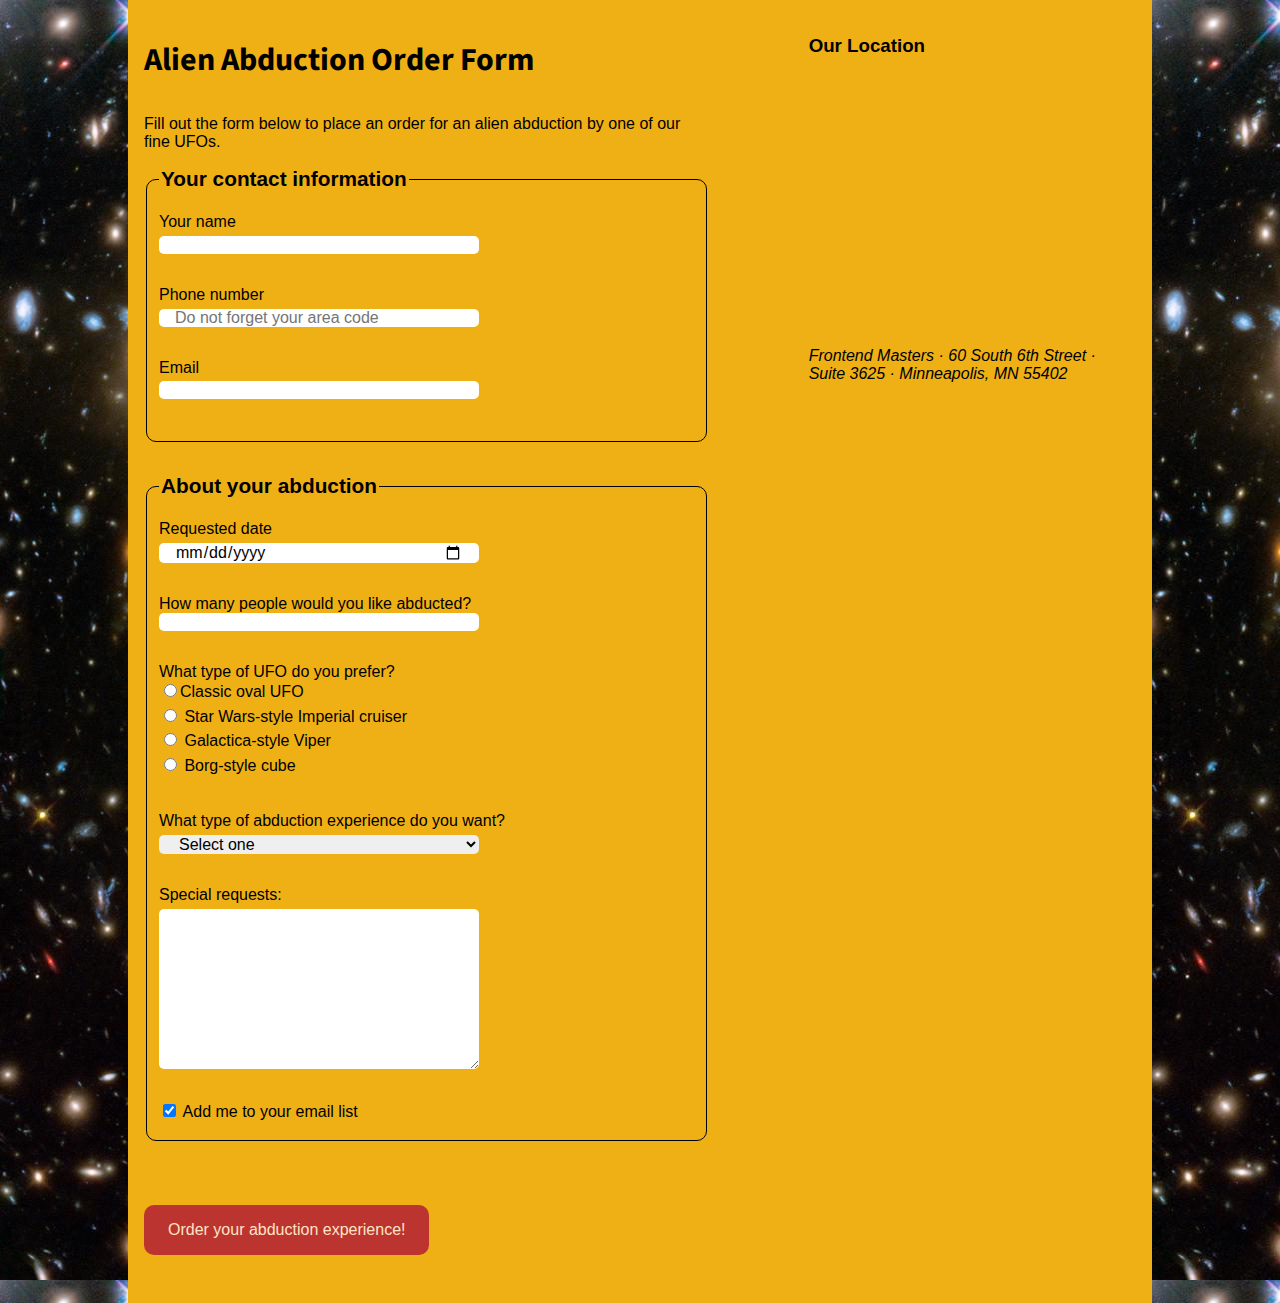
<file: alien-form/begin/index.html>
<!DOCTYPE html>
<link href="https://fonts.googleapis.com/css2?family=Source+Sans+Pro:wght@300&display=swap" rel="stylesheet">
<html lang="en">

<head>
	<meta charset="UTF-8">
	<title>Alien Abduction Order Form</title>
	<link href="css/forms.css" rel="stylesheet">
</head>

<body>
	<div class="wrapper">
		<section>
			<h1>Alien Abduction Order Form</h1>
			<p class="title">Fill out the form below to place an order for an alien abduction by one of our fine UFOs.</p>
			<form action="https://e3vwdl4bpd.execute-api.us-west-2.amazonaws.com/default/API2SES" method="POST">
				<input type="hidden" name="send_to" value="mimail@gmail.com">
				<fieldset>
					<legend>Your contact information</legend>
					<label>Your name</label>
					<input type="text" id="fullName" name="name">
					<label for="phone">Phone number</label>
					<input type="tel" id="phone" name="phone" placeholder="Do not forget your area code">
					<label for="email">Email</label>
					<input type="email" id="email" name="email">
				</fieldset>

				<fieldset>
					<legend>About your abduction </legend>
					<label for="date">Requested date</label>
					<input type="date" id="date" name="date">
					<label for="number">How many people would you like abducted?</number>
						<input type="qty" id="qty" name="qty" min="1" max="10">
						<!--quantity-->
						<p>What type of UFO do you prefer?</p>

						<label>
							<input type="radio" name="ufo-type" value="classic">Classic oval UFO
						</label>
						<!--englobando el radiobutton con label hacemos que el texto tmb sea clickeable y no solo el boton-->

						<label>
							<input type="radio" name="ufo-type" value="cruiser">
							Star Wars-style Imperial cruiser
						</label>
						<!--para todos los botones el type es el mismo(los engloba a todos y elegimos uno)-->

						<label>
							<input type="radio" name="ufo-type" value="galactica"> Galactica-style Viper
						</label>

						<label>
							<input type="radio" name="ufo-type" value="startreck"> Borg-style cube
						</label>
						<label for="abtype">

							What type of abduction experience do you want?

						</label>
						<select id="abtype" name="abtype">
							<option selected>Select one</option>
							<option value="tour">Tour of the solar system</option>
							<option value="dinner">Alien dinner and discussion</option>
							<option value="lessons">Alien dance lessons</option>
							<option value="watching">Whale watching</option>
						</select>


						<label for="comments">Special requests:</label>
						<textarea id="comments" name="comments"></textarea>

						<label>
							<input type="checkbox" value="subscribe" name="subscribe" checked> Add me to
							your email list
						</label>

				</fieldset>
				<button type="submit">Order your abduction experience!</button>
			</form>
		</section>
		<aside>
			<h3>Our Location</h3>
			<iframe src="https://www.google.com/maps/embed?pb=!1m18!1m12!1m3!1d2967.886118010242!2d-57.54593292739765!3d-37.9919311459793!2m3!1f0!2f0!3f0!3m2!1i1024!2i768!4f13.1!3m3!1m2!1s0x9584dc074bd5439f%3A0x5ef97e05fb95b111!2sMuseo%20Municipal%20De%20Ciencias%20Naturales%20Lorenzo%20Scaglia!5e0!3m2!1ses!2sar!4v1666800933482!5m2!1ses!2sar" style="border:0;" allowfullscreen="" loading="lazy" referrerpolicy="no-referrer-when-downgrade"></iframe>
			<address>
				Frontend Masters &middot;
				60 South 6th Street &middot;
				Suite 3625 &middot;
				Minneapolis, MN 55402
			</address>
		</aside>
	</div>
	<script src="js/forms.js"></script>
</body>

</html>
</file>
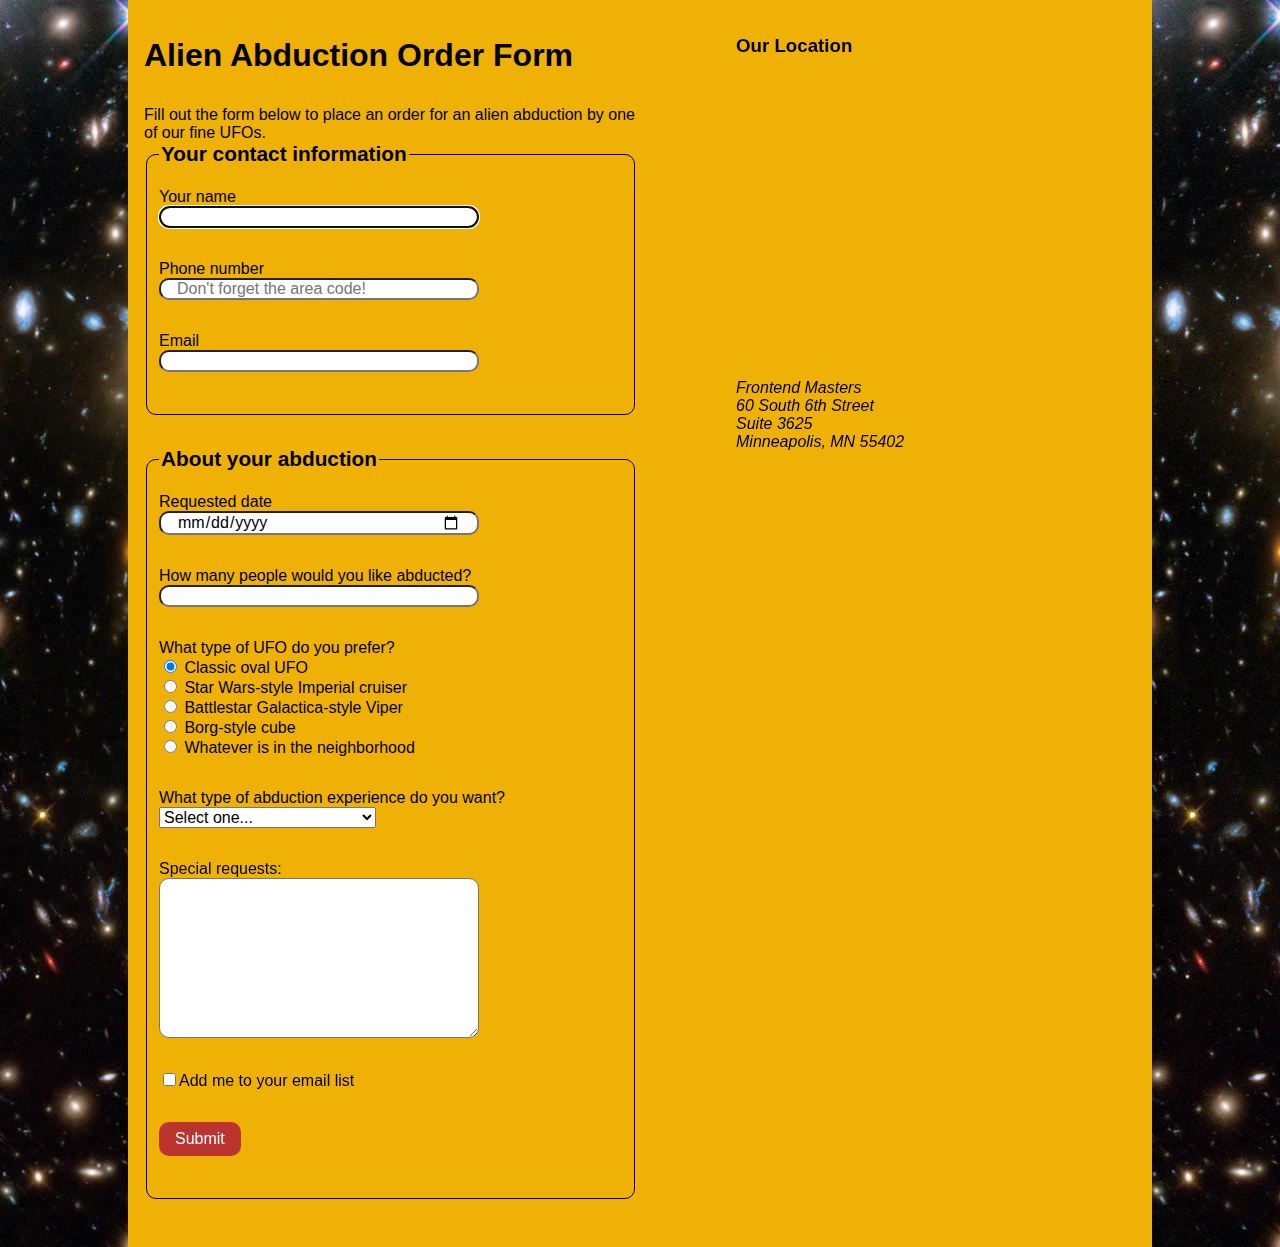
<file: alien-form/end/index.html>
<!DOCTYPE html>
<html lang="en">

<head>
	<meta charset="UTF-8">
	<title>Alien Abduction Order Form</title>
	<link href="css/forms-end.css" rel="stylesheet">
</head>

<body>
	<div class="wrapper">
		<section>
			<h1>Alien Abduction Order Form</h1>
			<p>Fill out the form below to place an order for an alien abduction by one of our fine UFOs.</p>
			<form method="POST" action="https://e3vwdl4bpd.execute-api.us-west-2.amazonaws.com/default/API2SES">
				<fieldset>
					<legend>Your contact information</legend>
					<label for="name">Your name </label>
					<input type="text" id="name" name="name" autofocus>
					<label for="phone">Phone number</label>
					<input type="tel" id="phone" name="phone" placeholder="Don't forget the area code!">
					<label for="email">Email</label>
					<input type="email" id="email" name="email">

				</fieldset>
				<fieldset>
					<legend>About your abduction </legend>
					<label for="date">Requested date</label>
					<input type="date" id="date" name="date">
					<label for="qty">How many people would you like abducted?</label>
					<input type="number" id="qty" name="qty" min="1" max="10">

					<p>What type of UFO do you prefer?</p>
					<label>
						<input type="radio" name="ufotype" value="classic" checked> Classic oval UFO
					</label>
					<label>
						<input type="radio" name="ufotype" value="starwars"> Star Wars-style Imperial cruiser
					</label>
					<label>
						<input type="radio" name="ufotype" value="galactica"> Battlestar Galactica-style Viper
					</label>
					<label>
						<input type="radio" name="ufotype" value="startrek"> Borg-style cube
					</label>
					<label>
						<input type="radio" name="ufotype" value="any"> Whatever is in the neighborhood
					</label>

					<label for="abtype">What type of abduction experience do you want?</label>
					<select id="abtype" name="abtype">
						<option selected>Select one...</option>
						<option value="tour">Tour of the solar system</option>
						<option value="dinner">Alien dinner and discussion</option>
						<option value="dance">Alien dance lessons</option>
						<option value="whales">Whale watching</option>
					</select>

					<label for="comments">Special requests:</label>
					<textarea id="comments" name="comments"></textarea>

					<label>
						<input id="subscribe" name="subscribe" type="checkbox" value="subscribe">Add me to your email list
					</label>
					<input id="send_to" type="hidden" name="send_to" value="yourEmailHere">
					<button type="submit">Submit</button>
				</fieldset>
			</form>

		</section>
		<aside>
			<h3>Our Location</h3>
			<iframe src="https://www.google.com/maps/embed?pb=!1m18!1m12!1m3!1d1411.1614370128507!2d-93.27191134226143!3d44.977751763344614!2m3!1f0!2f0!3f0!3m2!1i1024!2i768!4f13.1!3m3!1m2!1s0x52b3329a75fc44b3%3A0xab6d15df00205abb!2s60+South+6th+St%2C+Minneapolis%2C+MN+55402!5e0!3m2!1sen!2sus!4v1540308714418"
			 width="400" height="300" frameborder="0" style="border:0" allowfullscreen></iframe>
			<address>
				Frontend Masters <br>
				60 South 6th Street <br>
				Suite 3625 <br>
				Minneapolis, MN 55402
			</address>
		</aside>
	</div>
	<script src="js/forms.js"></script>
</body>

</html>
</file>
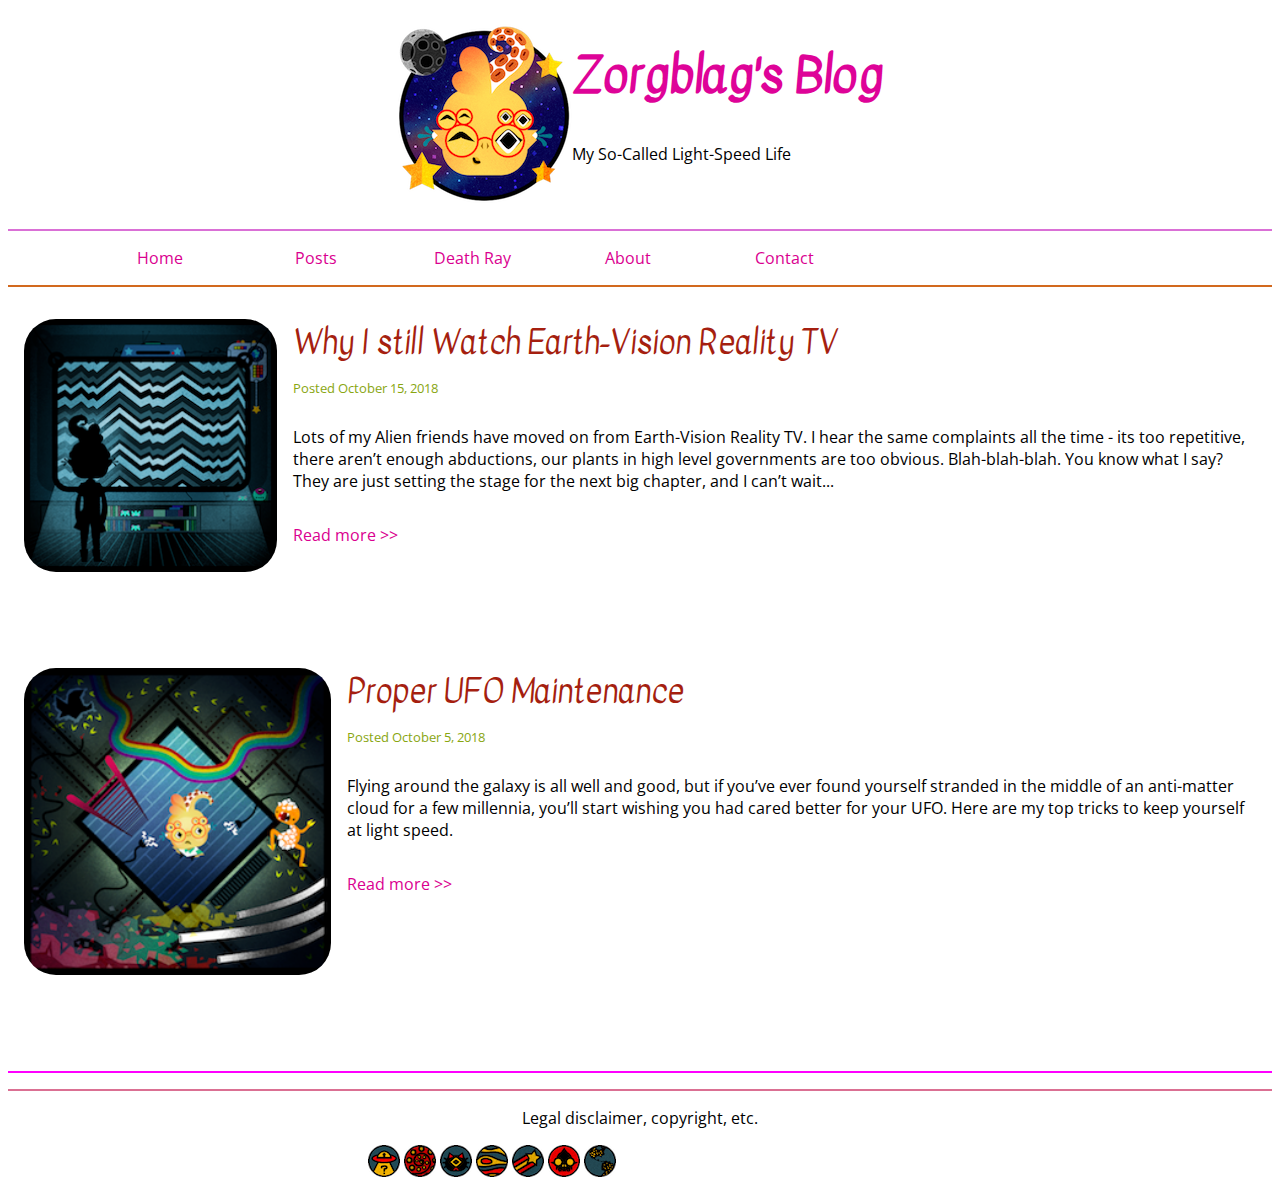
<file: alien-blog-layout/blog-begin/blog.html>
<!DOCTYPE html>
<html lang="en">
<head>
	<meta charset="UTF-8">
	<title>Alien Blog</title>
	 <link href="https://fonts.googleapis.com/css?family=Kavivanar|Open+Sans" rel="stylesheet"> 
	 <link href="css/styles.css" rel="stylesheet">
</head>
<body>
	<div class="wrapper">
		<header>
			
				<div class="leftheader">
					<a href="/"><img src="img/logo.png" alt="Zorgblag's Blog. Click for home. "></a>
				</div>
				<div class="rightheader">
					<h1>Zorgblag's Blog</h1>
					<p>My So-Called Light-Speed Life</p>
				</div>
			
			
		</header>
		<nav>
			<ul>
				<li><a href="#">Home</a></li>
				<li><a href="#">Posts</a></li>
				<li><a href="#">Death Ray</a></li>
				<li><a href="#">About</a></li>
				<li><a href="#">Contact</a></li>
			</ul>
		</nav>

		<section>
			<article>
				
				<img src="img/blog1.png" alt="Earth-Vision Reality TV. " class="image" >
			    
				<div class="article-1">
				<h2>Why I still Watch Earth-Vision Reality TV</h2>
				<p class="posted">Posted October 15, 2018</p>
				<p>Lots of my Alien friends have moved on from Earth-Vision Reality TV. I hear the same complaints all the time - its too repetitive, there aren’t enough abductions, our plants in high level governments are too obvious. Blah-blah-blah. You know what I say? They are just setting the stage for the next big chapter, and I can’t wait...</p>
				<p><a href="blog1.html">Read more >> </a></p>
			    </div>
			</article>

			<article>
				<img src="img/blog2.png" alt="Proper UFO Maintenance. " class="image">
				
				<div class="article-2">
				<h2>Proper UFO Maintenance</h2>
				<p class="posted">Posted October 5, 2018</p>
				<p>Flying around the galaxy is all well and good, but if you’ve ever found yourself stranded in the middle of an anti-matter cloud for a few millennia, you’ll start wishing you had cared better for your UFO. Here are my top tricks to keep yourself at light speed.</p>
				<p><a href="blog2.html">Read more >> </a></p>
			    </div>
			</article>
		</section>
		<footer>
			<p>Legal disclaimer, copyright, etc.</p>
			<ul>
				<li><a href="#"><img src="img/icon1.png" alt="Social Media 1."></a></li>
				<li><a href="#"><img src="img/icon2.png" alt="Social Media 2."></a></li>
				<li><a href="#"><img src="img/icon3.png" alt="Social Media 3."></a></li>
				<li><a href="#"><img src="img/icon4.png" alt="Social Media 4."></a></li>
				<li><a href="#"><img src="img/icon5.png" alt="Social Media 5."></a></li>
				<li><a href="#"><img src="img/icon6.png" alt="Social Media 6."></a></li>
				<li><a href="#"><img src="img/icon7.png" alt="Social Media 7."></a></li>
			</ul>
		</footer>
	</div>
</body>
</html>
</file>
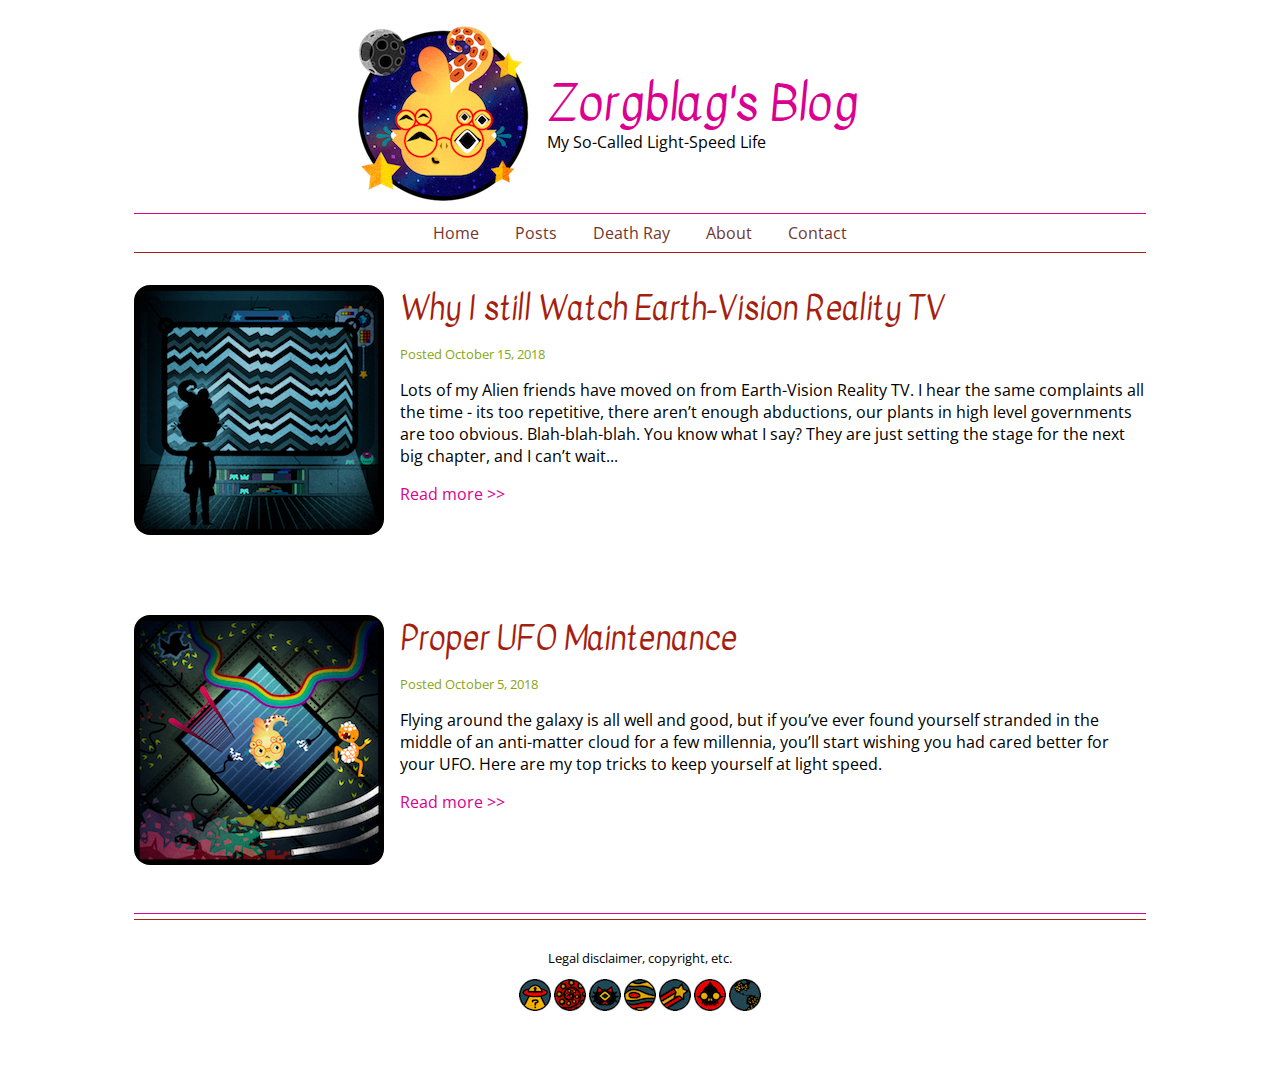
<file: alien-blog-layout/blog-end/blog.html>
<!DOCTYPE html>
<html lang="en">
<head>
	<meta charset="UTF-8">
	<title>Alien Blog</title>
	 <link href="https://fonts.googleapis.com/css?family=Kavivanar|Open+Sans" rel="stylesheet"> 
	 <link href="css/styles.css" rel="stylesheet">
</head>
<body>
	<div class="wrapper">
		<header><!--header es el flex container de als otras dos clases-->
			<div class="leftheader"> <!--el children es un flex-item-->
				<a href="/"><img src="img/logo.png" alt="Zorgblag's Blog. Click for home. "></a>
			</div>
			<div class="rightheader">
				<h1>Zorgblag's Blog</h1>
				<p>My So-Called Light-Speed Life</p>
			</div>
		</header>
		<nav>
			<ul>
				<li><a href="#">Home</a></li>
				<li><a href="#">Posts</a></li>
				<li><a href="#">Death Ray</a></li>
				<li><a href="#">About</a></li>
				<li><a href="#">Contact</a></li>
			</ul>
		</nav>
		<section>
			<article>
				<img src="img/blog1.png" alt="Earth-Vision Reality TV. ">
				<h2>Why I still Watch Earth-Vision Reality TV</h2>
				<p class="posted">Posted October 15, 2018</p>
				<p>Lots of my Alien friends have moved on from Earth-Vision Reality TV. I hear the same complaints all the time - its too repetitive, there aren’t enough abductions, our plants in high level governments are too obvious. Blah-blah-blah. You know what I say? They are just setting the stage for the next big chapter, and I can’t wait...</p>
				<p><a href="blog1.html">Read more >> </a></p>
			</article>
			<article>
				<img src="img/blog2.png" alt="Proper UFO Maintenance. ">
				<h2>Proper UFO Maintenance</h2>
				<p class="posted">Posted October 5, 2018</p>
				<p>Flying around the galaxy is all well and good, but if you’ve ever found yourself stranded in the middle of an anti-matter cloud for a few millennia, you’ll start wishing you had cared better for your UFO. Here are my top tricks to keep yourself at light speed.</p>
				<p><a href="blog2.html">Read more >> </a></p>
			</article>
		</section>
		<footer>
			<p>Legal disclaimer, copyright, etc.</p>
			<ul>
				<li><a href="#"><img src="img/icon1.png" alt="Social Media 1."></a></li>
				<li><a href="#"><img src="img/icon2.png" alt="Social Media 2."></a></li>
				<li><a href="#"><img src="img/icon3.png" alt="Social Media 3."></a></li>
				<li><a href="#"><img src="img/icon4.png" alt="Social Media 4."></a></li>
				<li><a href="#"><img src="img/icon5.png" alt="Social Media 5."></a></li>
				<li><a href="#"><img src="img/icon6.png" alt="Social Media 6."></a></li>
				<li><a href="#"><img src="img/icon7.png" alt="Social Media 7."></a></li>
			</ul>
		</footer>
	</div>
</body>
</html>
</file>
<file: alien-form/begin/css/forms.css>
html {
  box-sizing: border-box;
}
*, *:before, *:after {
  box-sizing: inherit;
}
body {
	font-family: Arial, Helvetica, sans-serif;
	margin: 0;
	padding: 0;
	background-image: url(../img/galaxy.jpg);
}

h1{
	font-family: 'Source Sans Pro', sans-serif;
}
.wrapper {
	width: 80%;
	margin: 0 auto;
	padding: 1em;
	display: flex;
	flex-flow: row nowrap;
	background-color: #efb016;
}

section {
	flex-basis: 57%;
	margin-right: 10%;
}
aside {
	flex-basis: 33%;
}

p, [for="abtype"] {/*incluimos tmb esas propiedades para el for abtype y no es necesario crear una clase para eso*/
	margin-bottom: 0;
	margin-top: 2rem;
}
fieldset{
	border: 1px solid black;
	border-radius: 10px;
	margin-bottom: 2rem;
}
legend{
	font-weight: bold;
	font-size: 1.3rem;
	margin-top: 1.5rem;
	margin-bottom: 1rem;
}

.title{
	padding-bottom: 1rem;
}
.subtitle{
	font-size: 2rem;
}
label{

	display: block;
	padding-bottom: 0.3rem;
}
textarea{
	height: 10rem;
	padding: 1rem;
	
}

select{
	font-size: 1rem;
}

button{
	font-size: 1rem;
	margin: 2rem 0;
	background-color: #bb342f;
	color: bisque;
	border: none;
	padding: 1rem 1.5rem;
	border-radius: 10px;

}

button:hover{

	background-color: antiquewhite;
	color: #bb342f;
	font-weight: bolder;
}

input:not([type="radio"]):not([type="checkbox"]), textarea, select{/*EXCLUDE SELECTOR aplica la carateristica a todos los inputs pero no al de radio ni al checkbox*/
	display: block; /*para darles mas espacio entre medio*/
    margin-bottom: 2rem;
    width: 20rem;
	font-family: Arial, Helvetica, sans-serif;
	font-size: 1rem;
	padding: 0 1rem;
	border: none;
	border-radius: 5px;
	

}


iframe{
	display: flex;
	width:15rem;
	height: 15rem;
	margin-bottom: 2rem;	
}
</file>
<file: alien-form/end/css/forms-end.css>
html {
  box-sizing: border-box;
}
*, *:before, *:after {
  box-sizing: inherit;
}
body {
	font-family: Arial, Helvetica, sans-serif;
	background-image: url(../img/galaxy.jpg);
	margin: 0;
	padding: 0;
}
.wrapper {
	width: 80%;
	margin: 0 auto;
	padding: 1em;
	background-color: #EFB106;
	display: flex;
	flex-flow: row nowrap;
}
section {
	flex-basis: 57%;
	margin-right: 10%;
}
aside {
	flex-basis: 33%;
}
p, [for="abtype"] {
	margin-bottom: 0;
	margin-top: 2rem;
}
fieldset, #abtype {
	margin-bottom: 2rem;
}
fieldset {
	border: 1px solid black;
	border-radius: 10px;
}
legend {
	font-weight: bold;
	font-size: 1.3rem;
	margin-top: 1.5rem;
	margin-bottom: 1rem;
	display: block;
}
label {
	display: block;
}
input:not([type="radio"]):not([type="checkbox"]), 
textarea {
	display: block;
	margin-bottom: 2rem;
	width: 20rem;
	font-family: Arial, Helvetica, sans-serif;
	font-size: 1em;
	border-radius: 10px;
	padding: 0 1rem;
}
textarea {
	height: 10rem;
	padding: 1rem;
}
select {
	font-size: 1rem;
}
button {
	margin: 2rem 0;
	background-color: #BB342F;
	color: white;
	border: none;
	font-size: 1rem;
	padding: 0.5rem 1rem;
	border-radius: 10px;
}
button:hover {
	background-color: #9A2B27;
}
</file>
<file: alien-blog-layout/blog-begin/css/styles.css>
html {
    box-sizing: border-box;
}
/*
*, *:before, *:after {
    box-sizing: inherit;
}
*/
body {
    font-family: 'Open Sans', sans-serif;
}
header{
    display: flex;
    justify-content: center;
}

h1{
    font-family: 'Kavivanar', cursive;
    color: rgb(222, 3, 152);
    font-weight: bold;
    font-size: 3rem; 
    
}
 
nav li{
    display: inline-block;
    width: 5rem;
    text-align: center;
    padding-top: 1rem;
    margin-left: 4.5rem;
      /*align-items:center?*/
}

nav ul{
    border-top: 2px solid orchid; 
}

h2, h3, h4, h5, h6 {
    font-family: 'Kavivanar', cursive;
    font-weight: normal;
}



article{
    display: flex;
    margin: 2rem 1rem 6rem 1rem;
}
.image{

    display: flex;
    flex-flow: row wrap;
    border-radius: 2rem;
    width: 40rem;  
}
.article-1{
    display: flex;
    flex-flow: column wrap;
    padding-left: 1rem;

}
h2 {
    font-size: 2rem;
    color: #A51F10;
    margin: 0;
}
a {
    color: #DA0090;
    text-decoration: none;

}
a:hover {
    text-decoration: underline;
}
.posted {
    font-size: 0.8rem;
    color: #89A611;
}
.article-2{
    display: flex;
    flex-flow: column wrap;
    padding-left: 1rem;
    margin-bottom: 5px solid fuchsia;
}

section{
    border-bottom: 2px solid fuchsia;
    border-top: 2px solid chocolate
}

footer li{
    display: inline-block;
    width: 2rem;    
}
footer ul{
    margin-left: 20rem;
      /*align-items:center?*/
}

footer p{
    border-top: 2px solid palevioletred;
    text-align: center;
    padding-top: 1rem;
 
}
</file>
<file: alien-blog-layout/blog-end/css/styles.css>
html {
    box-sizing: border-box;
}
*, *:before, *:after {
    box-sizing: inherit;
}
body {
    font-family: 'Open Sans', sans-serif;
}
h1, h2, h3, h4, h5, h6 {
    font-family: 'Kavivanar', cursive;
    font-weight: normal;
}
h2 {
    font-size: 2rem;
    color: #A51F10;
    margin: 0;
}
a {
    color: #DA0090;
    text-decoration: none;
}
nav a:hover {
    
    background-color: black;
    color: #84DE37;
}
.wrapper {
    width: 80%;
    margin: 0 auto;/*lo centro en la pág.*/
}
header {
    display: flex;
    flex-flow: row nowrap;
    justify-content: space-between;
}
.leftheader {
    flex-basis: 40%;
    text-align: right;
    padding-right: 0.5rem;
    
}
.rightheader {
    flex-basis: 60%;
    margin-top: 3.75rem;
    padding-left: 0.5rem;
}
.rightheader h1 {
    margin: 0;
    color: #DA0090;
    font-size: 3em;
}
.rightheader p {
    margin-top: -0.5rem;
}
nav {
    border-bottom: 1px solid #A61F11;
    border-top: 1px solid #DA0090;
}
nav ul {
    margin: 0;
    padding: 0;
    list-style-type: none;
    text-align: center;
}
nav li {
    display: inline-block;
}
nav a {
    text-decoration: none;
    color: #73352E;
    display: block;
    padding: 0.5rem 1rem;
}
nav a:hover {
    background-color: black;
    color: #84DE37
}
section {
    border-bottom: 1px solid #DA0090;
    margin-bottom: 0.3rem;
    display: flex;
    flex-flow: column nowrap;
}
article {
    margin: 2rem 0;
}
article img {
    float: left;
    margin: 0 1rem 1rem 0;
    border-radius: 1rem;
}
article::after {
    content: "";
    display: table;
    clear: both;
  }
.posted {
    font-size: 0.8rem;
    color: #89A611;
}
footer {
    padding: 1rem 0 3rem 0;
    text-align: center;
    font-size: 0.8rem;
    border-top: 1px solid #A61F11;
}
footer ul {
    margin: 0;
    padding: 0;
    list-style-type: none;
}
footer li {
    display: inline-block;
}
</file>
